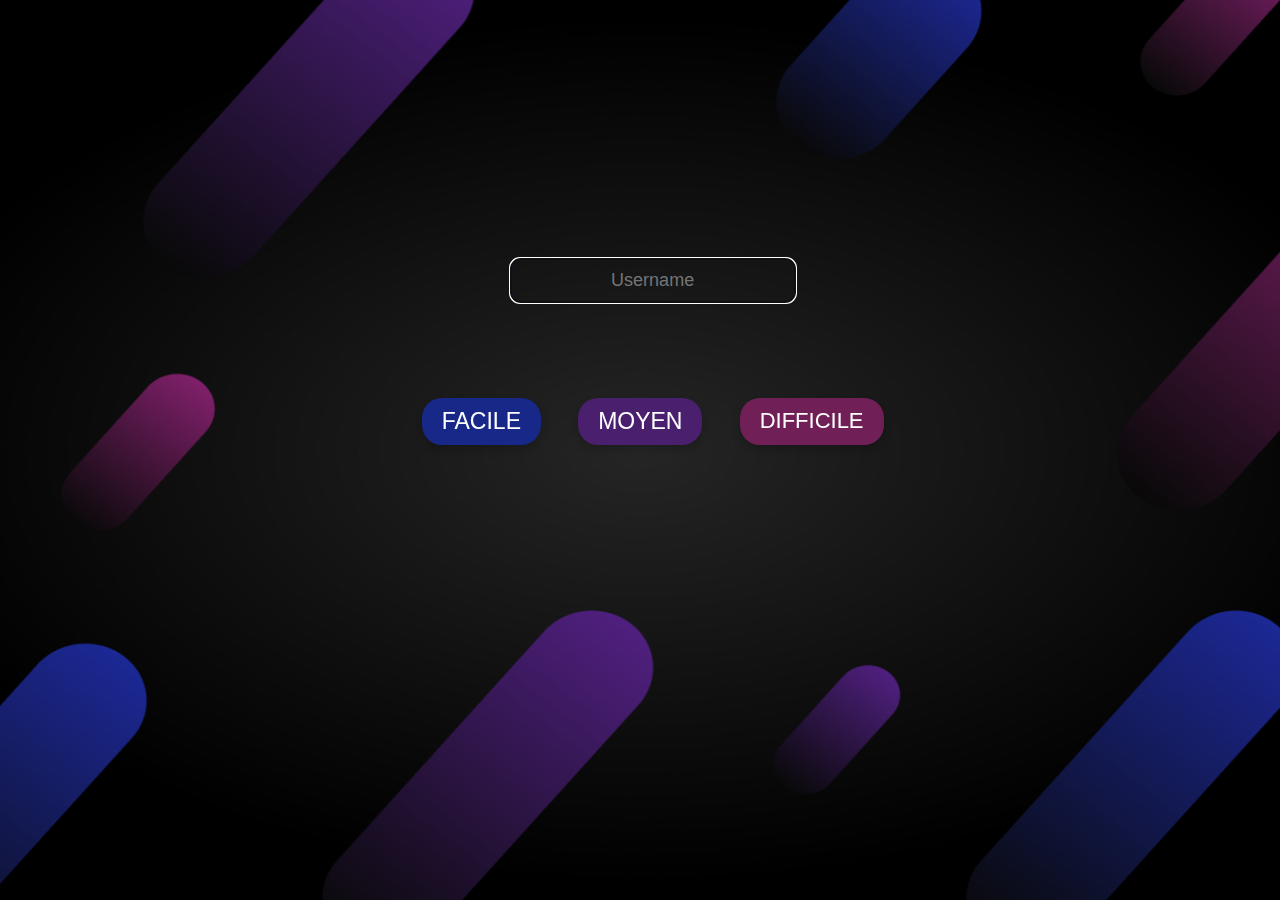
<file: web/html/index.html>
<!DOCTYPE html>
<html lang="fr"> <!-- Sets the language of the document to French. -->
<head>
    <meta charset="UTF-8"> <!-- Specifies the character encoding for the document. -->
    <title>Hangman Web</title> <!-- Sets the title of the document shown in the browser tab. -->
    <link rel="icon" href="../resourcesWeb/favicon.ico" type="image/x-icon"> <!-- Links to the favicon icon. -->
    <link rel="stylesheet" href="../css/styles.css"> <!-- Links to the CSS file for styling. -->
    <meta name="viewport" content="width=device-width, initial-scale=1.0"> <!-- Ensures the site is responsive. -->
</head>

<body>

<form action="/submit" method="post"> <!-- Form for submitting the username and selected difficulty. -->

    <div class="input-container">
        <label>
            <input type="text" class="input" name="username" placeholder="Username" required maxlength="15" autofocus="autofocus">
            <!-- Input field for the username, automatically focused when the page loads. -->
        </label>
    </div>

    <div class="button-container">
        <button type="submit" class="button" id="easy" name="difficulty" value="easy">Facile</button> <!-- Button to select 'Easy' difficulty. -->
        <button type="submit" class="button" id="medium" name="difficulty" value="medium">Moyen</button> <!-- Button to select 'Medium' difficulty. -->
        <button type="submit" class="button" id="hard" name="difficulty" value="hard">Difficile</button> <!-- Button to select 'Hard' difficulty. -->
    </div>

</form>

</body>

</html>
</file>
<file: web/css/styles.css>
body {
  background-image: url("../resourcesWeb/WallpaperHangman.png"); /* Sets a background image for the entire page. */
  background-repeat: no-repeat; /* Ensures the background image does not repeat. */
  background-size: cover; /* Ensures the background covers the entire page. */
  background-position: center; /* Centers the background image on the page. */
  background-attachment: fixed; /* The background image does not scroll with the page. */
}

.input-container {
  display: flex; /* Uses Flexbox for layout, enabling alignment and distribution of child elements. */
  justify-content: center; /* Centers the child elements horizontally within the container. */
  padding-top: 250px; /* Adds space above the input container. */
  padding-bottom: 1.5%; /* Adds a small padding below the container. */
  margin-left: 2%; /* Slightly offsets the container from the left edge. */
}

.input {
  color: #8707ff; /* Sets the text color inside the input field. */
  border: 2px solid #8707ff; /* Adds a purple border to the input field. */
  border-radius: 10px; /* Rounds the corners of the input field. */
  padding: 10px 25px; /* Adds padding inside the input field for spacing. */
  background: transparent; /* Makes the input field background transparent. */
  font-size: large; /* Increases the font size inside the input field. */
  max-width: 300px; /* Restricts the maximum width of the input field. */
  text-align: center; /* Centers the text inside the input field. */
}

.button-container{
  display: flex; /* Uses Flexbox for the layout of buttons. */
  margin-top: 6%; /* Adds space above the button container. */
  margin-left: 2%; /* Slightly offsets the container from the left edge. */
  justify-content: center; /* Centers the buttons horizontally within the container. */
}

.button {
  margin-right: 3%; /* Adds spacing between buttons. */
  padding: 10px 20px; /* Adds padding inside the buttons for spacing. */
  font-size: 23px; /* Increases the font size of the button text. */
  text-transform: uppercase; /* Converts button text to uppercase for stylistic preference. */
  color: white; /* Sets the button text color to white. */
  border: none; /* Removes the default border from buttons. */
  border-radius: 20px; /* Rounds the corners of buttons. */
  cursor: pointer; /* Changes the mouse cursor to indicate clickable items. */
  box-shadow: 0 4px 8px rgba(0, 0, 0, 0.2); /* Adds a subtle shadow to buttons for depth. */
  transition: all 0.3s ease; /* Smooth transition for button effects. */
}

.button:last-child {
  margin-right: 0; /* Removes the right margin from the last button to align properly. */
  font-size: 22px; /* Slightly reduces the font size for the last button for differentiation. */
}

.button:hover {
  box-shadow: 0 15px 20px rgba(0, 0, 0, 0.3); /* Enhances the shadow effect on hover for visual feedback. */
}

.button:active {
  box-shadow: 0 1px 60px rgba(0, 0, 0, 0.2); /* Deepens the shadow when the button is clicked. */
}

#easy, #medium, #hard {
  /* Apply specific background colors to each difficulty button for visual differentiation. */
  background-color: #172888; /* Dark blue for 'easy'. */
}

#medium {
  background-color: #4a1f6e; /* Dark purple for 'medium'. */
}

#hard {
  background-color: #701f57; /* Dark pink/magenta for 'hard'. */
}
</file>
